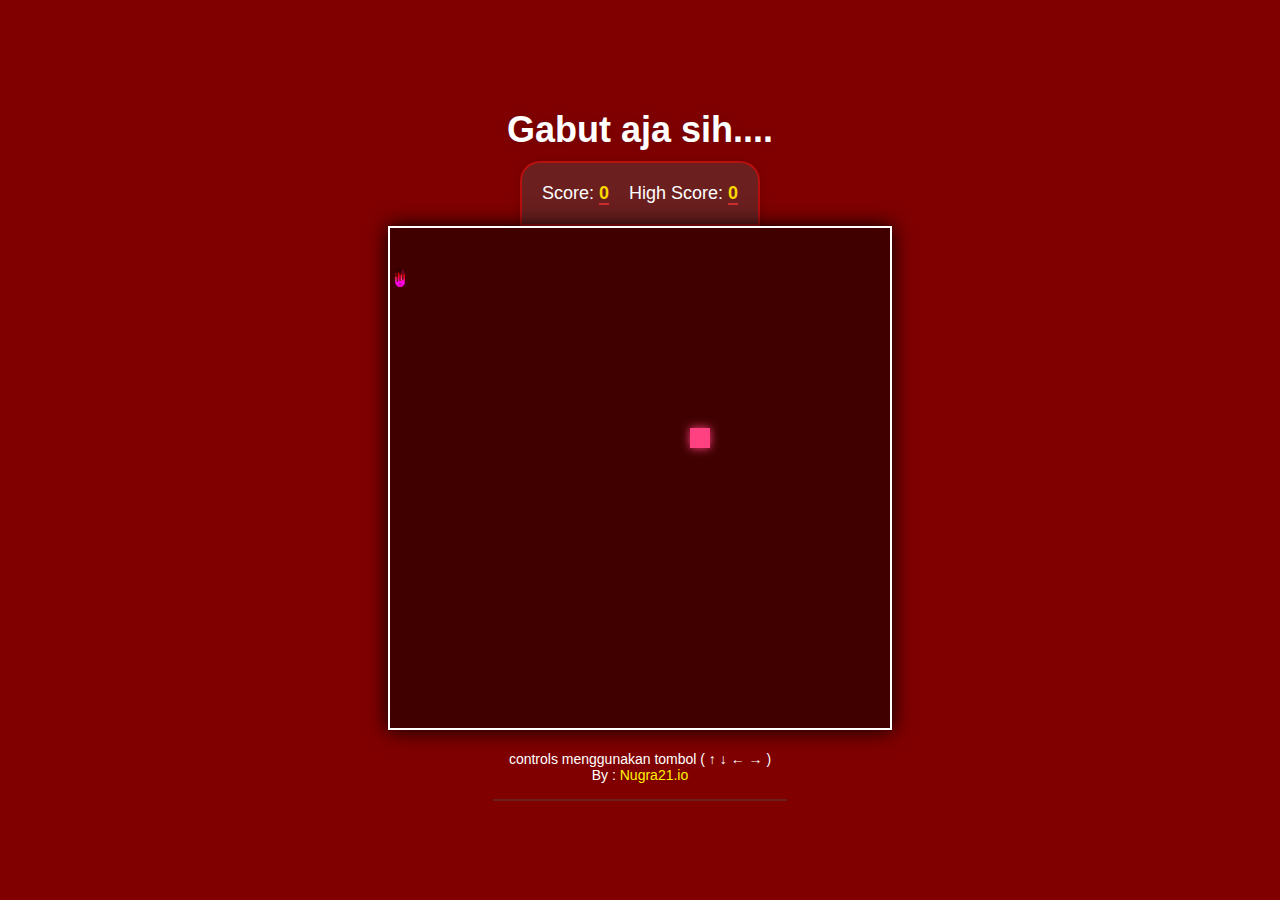
<file: index.html>
<!DOCTYPE html>
<html lang="en">
<!-- ----------------------------- Html ----------------------------- -->
<head>
<!-- ----------------------------- Style ----------------------------- -->
    <link rel="stylesheet" href="assets/css/style.css">
<!-- ----------------------------- Style ----------------------------- -->
    <meta charset="UTF-8">
    <meta name="viewport" content="width=device-width, initial-scale=1.0">
    <title>Gabut aja sih....</title>
</head>
<!-- ----------------------------- body ----------------------------- -->
<body>
<!-- ------------- Container game ------------- -->
<h1 id="typing-text">Gabut aja sih....</h1>
<!-- ------------- Score permainan ------------- -->
<div id="score-container">
    <div id="score">Score: <span>0</span></div>
    <div id="high-score">High Score: <span>0</span></div>
</div>
<!-- ------------- Score permainan ------------- -->
    <div> 
        <canvas id="snakeCanvas" width="500" height="500"></canvas>
    </div>
<!-- ------------- Container game ------------- -->
    <!-- ------------- Conreols ------------- -->
    <div class="controls">
        <div id="mobile-controls">
            <button id="upButton">&#8593;</button>
        </div>
        <div id="mobile-controls">
            <button id="leftButton">&#8592;</button>
            <button id="downButton">&#8595;</button>
            <button id="rightButton">&#8594;</button>
        </div>
    </div>
<!-- ------------- Conreols ------------- -->
    <p>controls menggunakan tombol ( &#8593; &#8595; &#8592; &#8594; )
        <br>By :
        <a href="https://nugraa21.github.io/my-Profils/">
        Nugra21.io
        </a>
    </p>
<!-- ------------- Img ( Makanan ular ) ------------- -->
    <img id="foodImage" src="assets/img/hero-merah.png" style="display: none;">
    <!-- ------------- Img ( Makanan ular ) ------------- -->
    <!-- ----------------------------- Scripts ----------------------------- -->
    <!-- ----------------------------- Game ----------------------------- -->
    <script src="assets/game/game.js"></script>
    <!-- ----------------------------- Game ----------------------------- -->
    <!-- ----------------------------- Controls ----------------------------- -->
    <script src="assets/console/controls.js"></script>
    <!-- ----------------------------- Controls ----------------------------- -->
    <!-- ----------------------------- Kunci game ----------------------------- -->
    <script src="assets/kunci/key-game.js"></script>
    <!-- ----------------------------- Kunci game ----------------------------- -->
    <!-- ----------------------------- Scripts ----------------------------- -->
</body>
<!-- ----------------------------- body ----------------------------- -->
</html>
<!-- ----------------------------- Html ----------------------------- -->
</file>
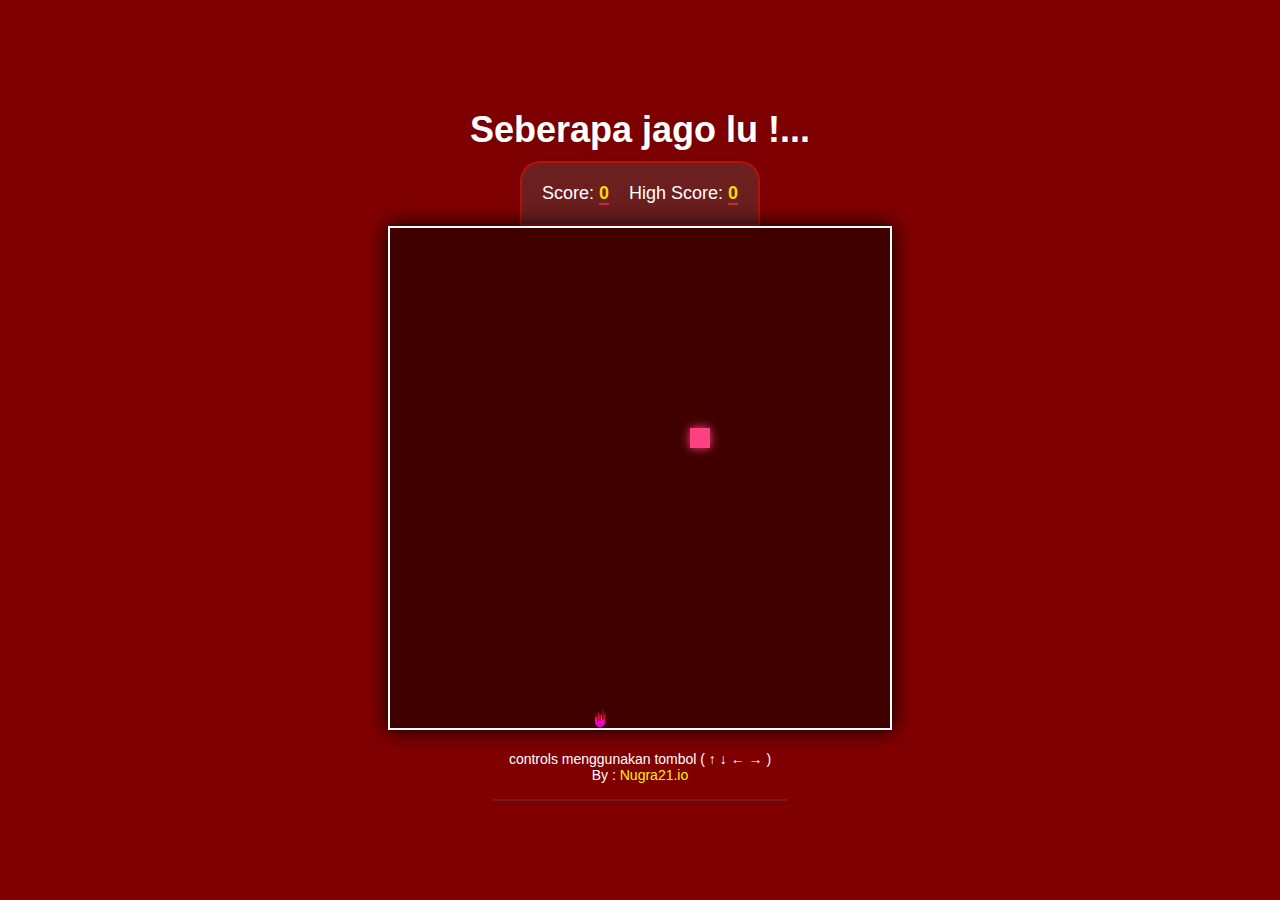
<file: game.html>
<!DOCTYPE html>
<html lang="en">
<!-- ----------------------------- Html ----------------------------- -->
<head>
<!-- ----------------------------- Style ----------------------------- -->
    <link rel="stylesheet" href="assets/css/style.css">
<!-- ----------------------------- Style ----------------------------- -->
    <meta charset="UTF-8">
    <meta name="viewport" content="width=device-width, initial-scale=1.0">
    <title>Gabut aja sih....</title>
</head>
<!-- ----------------------------- body ----------------------------- -->
<body>
<!-- ------------- Container game ------------- -->
<h1 id="typing-text">Seberapa jago lu !...</h1>
<!-- ------------- Score permainan ------------- -->
<div id="score-container">
    <div id="score">Score: <span>0</span></div>
    <div id="high-score">High Score: <span>0</span></div>
</div>
<!-- ------------- Score permainan ------------- -->
    <div> 
        <canvas id="snakeCanvas" width="500" height="500"></canvas>
    </div>
<!-- ------------- Container game ------------- -->
    <!-- ------------- Conreols ------------- -->
    <div class="controls">
        <div id="mobile-controls">
            <button id="upButton">&#8593;</button>
        </div>
        <div id="mobile-controls">
            <button id="leftButton">&#8592;</button>
            <button id="downButton">&#8595;</button>
            <button id="rightButton">&#8594;</button>
        </div>
    </div>
<!-- ------------- Conreols ------------- -->
    <p>controls menggunakan tombol ( &#8593; &#8595; &#8592; &#8594; )
        <br>By :
        <a href="https://nugraa21.github.io/my-Profils/">
        Nugra21.io
        </a>
    </p>
<!-- ------------- Img ( Makanan ular ) ------------- -->
    <img id="foodImage" src="assets/img/hero-merah.png" style="display: none;">
    <!-- ------------- Img ( Makanan ular ) ------------- -->
    <!-- ----------------------------- Scripts ----------------------------- -->
    <!-- ----------------------------- Game ----------------------------- -->
    <script src="assets/game/game.js"></script>
    <!-- ----------------------------- Game ----------------------------- -->
    <!-- ----------------------------- Controls ----------------------------- -->
    <script src="assets/console/controls.js"></script>
    <!-- ----------------------------- Controls ----------------------------- -->
    <!-- ----------------------------- Kunci game ----------------------------- -->
    <script src="assets/kunci/key-game.js"></script>
    <!-- ----------------------------- Kunci game ----------------------------- -->
    <!-- ----------------------------- Scripts ----------------------------- -->
</body>
<!-- ----------------------------- body ----------------------------- -->
</html>
<!-- ----------------------------- Html ----------------------------- -->
</file>
<file: assets/css/style.css>
:root {
    --primary-background: #800000;
    --secondary-background: rgba(94, 52, 52, 0.6);
    --snake-color: #fff;
    --snake-head-color: #ffd900;
    --food-color: #0052ea;
    --button-background: #cc2e2e;
    --button-hover-background: #a10000;
    --text-color: #fff;
    --text-shadow-color: #000000;
    --buton-shadow-color: #58040461;
    --box-shadow-color: #000000;
}

body {
    display: flex;
    justify-content: center;
    align-items: center;
    flex-direction: column;
    height: 100vh;
    margin: 0;
    background-color: var(--primary-background);
    color: var(--text-color);
    font-family: 'Arial', sans-serif;
    font-size: 20px;
    text-align: center;
}

canvas {
    background-color: #400000;
    border: 2px solid var(--snake-color);
    box-shadow: 0px 0px 20px var(--box-shadow-color);
    max-width: 100%;
}

#score-container {
    border: 2px solid rgba(255, 0, 0, 0.518);
    box-shadow: 0px 0px 10px var(--buton-shadow-color) ;
    margin-top: 20px;
    text-align: center;
    display: flex;
    justify-content: space-between;
    border-radius: 20px 20px 0px 0px ;
    background-color: var(--secondary-background);
    padding: 10px;
    max-width: 300px;
    margin: 0 auto;
}

#score,
#high-score {
    padding: 10px;
    font-size: 18px;
    color: var(--text-color);
}

#score span,
#high-score span {
    border-bottom: 2px solid var(--button-background);
    font-weight: bold;
    color: var(--snake-head-color);
}

#mobile-controls {
    display: none;
    justify-content: center;
    margin-top: 10px;
}

button {
    background-color: var(--button-background);
    color: var(--text-color);
    border: 2px solid rgba(255, 255, 255, 0.104);
    box-shadow: 0px 0px 5px var(--buton-shadow-color);
    padding: 10px 15px;
    text-align: center;
    text-decoration: none;
    display: inline-block;
    font-size: 16px;
    margin: 4px;
    cursor: pointer;
    border-radius: 5px;
    transition: background-color 0.3s ease;
}

button:hover {
    background-color: var(--button-hover-background);
}

h1 {
    text-shadow: 0px 0px 10px var(--buton-shadow-color);
    font-size: 36px;
    margin-bottom: 10px;

}

p {
    padding: 1rem 1rem 1rem ;
    margin-top: 1rem;
    font-size: 14px;
    margin-top: 0;
    border-bottom: 2px solid var(--secondary-background);
}
a{
    color: rgb(255, 242, 0);
    text-decoration: none;
}
a:hover{
    color: rgb(255, 255, 255);
    border-bottom: 1px solid white;
}

@media screen and (max-width: 800px) {
    #mobile-controls {
        display: block;
        /* display: flex; */
    }
    
    h1 {
        font-size: 24px;
    }

    canvas {
        max-width: 80%;
    }
}

@media screen and (min-width: 800px) {
    button {
        padding: 10px 15px;
        font-size: 16px;
    }
}
</file>
